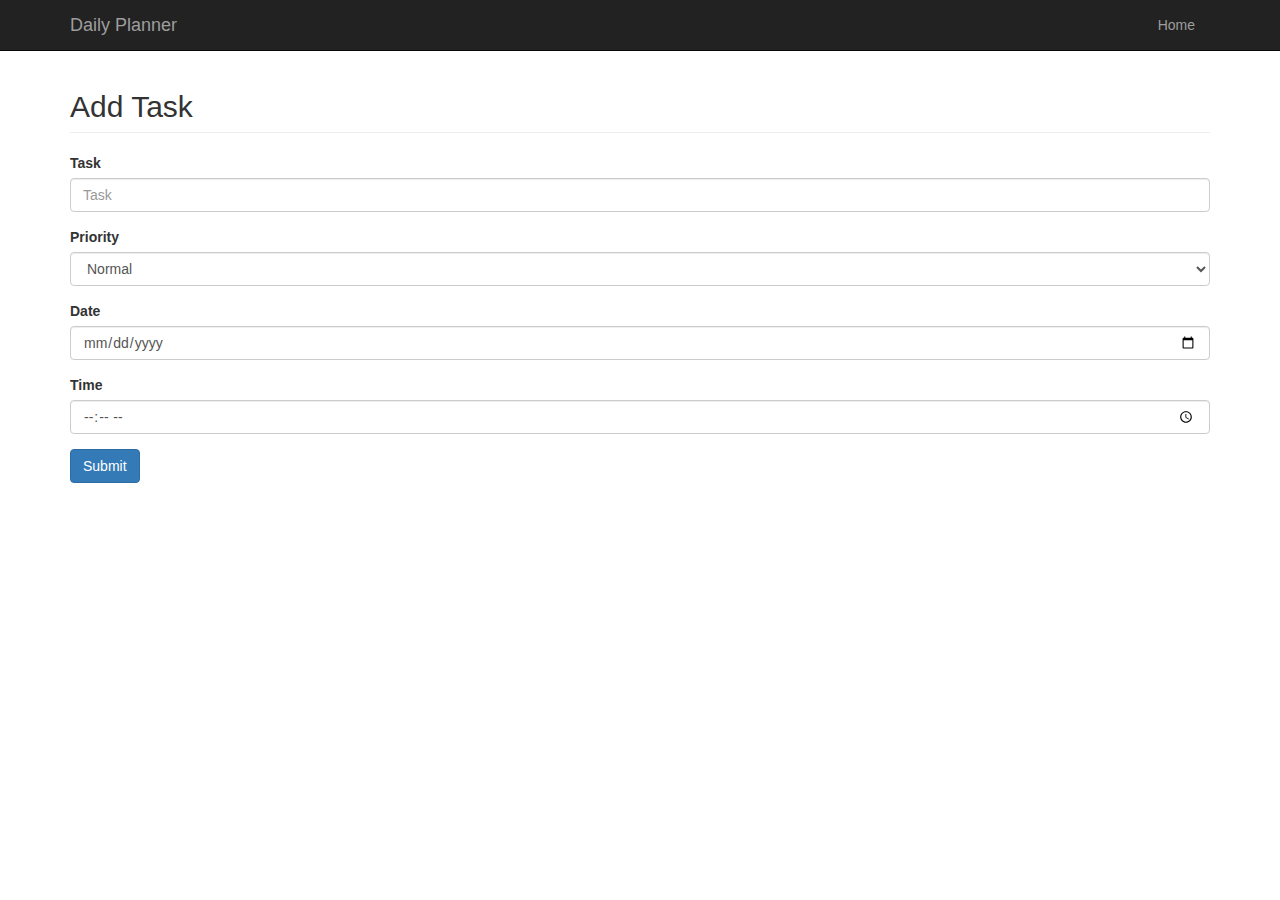
<file: add.html>
<!DOCTYPE html>
<html lang="en">
  <head>
    <meta charset="utf-8">
    <meta http-equiv="X-UA-Compatible" content="IE=edge">
    <meta name="viewport" content="width=device-width, initial-scale=1">
    <!-- The above 3 meta tags *must* come first in the head; any other head content must come *after* these tags -->

    <title>Add Task | Daily Planner</title>

    <script src="https://ajax.googleapis.com/ajax/libs/jquery/1.12.4/jquery.min.js"></script>
    <script src="js/main.js"></script>

    <!-- Bootstrap core CSS -->
    <link href="css/bootstrap.css" rel="stylesheet">

    <!-- Custom styles for this template -->
    <link href="css/style.css" rel="stylesheet">
  </head>

  <body>

    <nav class="navbar navbar-inverse navbar-fixed-top">
      <div class="container">
        <div class="navbar-header">
          <button type="button" class="navbar-toggle collapsed" data-toggle="collapse" data-target="#navbar" aria-expanded="false" aria-controls="navbar">
            <span class="sr-only">Toggle navigation</span>
            <span class="icon-bar"></span>
            <span class="icon-bar"></span>
            <span class="icon-bar"></span>
          </button>
          <a class="navbar-brand" href="#">Daily Planner</a>
        </div>
        <div id="navbar" class="collapse navbar-collapse navbar-right">
          <ul class="nav navbar-nav">
            <li><a href="index.html">Home</a></li>
          </ul>
        </div><!--/.nav-collapse -->
      </div>
    </nav>

    <div class="container">
      <h2 class="page-header">Add Task</h2>
      <form id="add-task-form" action="index.html">
        <div class="form-group">
          <label for="task">Task</label>
          <input type="text" class="form-control" id="task" placeholder="Task">
        </div>
        <div class="form-group">
          <label for="priority">Priority</label>
          <select id="priority" class="form-control">
            <option value="low">Low</option>
            <option value="normal" selected>Normal</option>
            <option value="high">High</option>
          </select>
        </div>
        <div class="form-group">
          <label for="date">Date</label>
          <input type="date" id="date" class="form-control">
        </div>
        <div class="form-group">
          <label for="time">Time</label>
          <input type="time" id="time" class="form-control">
        </div>
        <button type="submit" class="btn btn-primary">Submit</button>
      </form>
    </div><!-- /.container -->


    <!-- Bootstrap core JavaScript
    ================================================== -->
    <script src="js/bootstrap.js"></script>
  </body>
</html>
</file>
<file: css/style.css>
body {
  padding-top: 50px;
}
</file>
